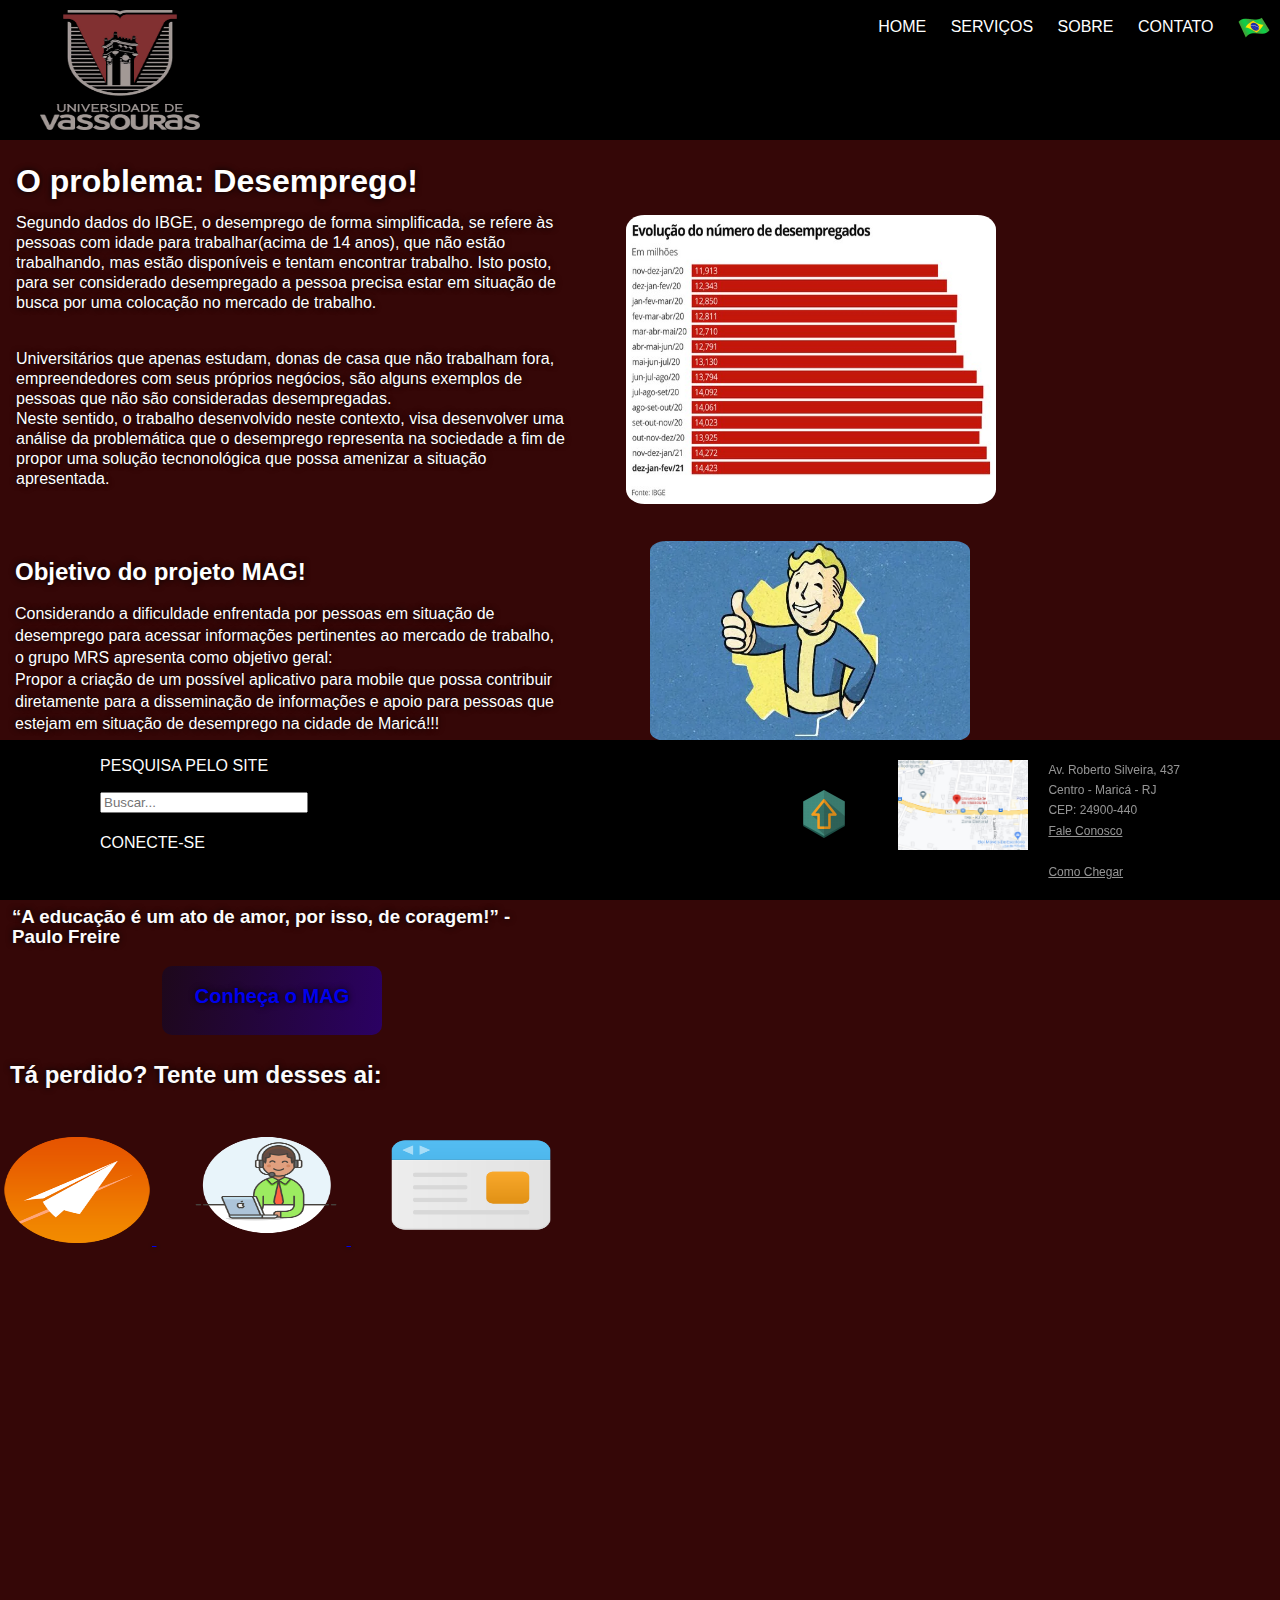
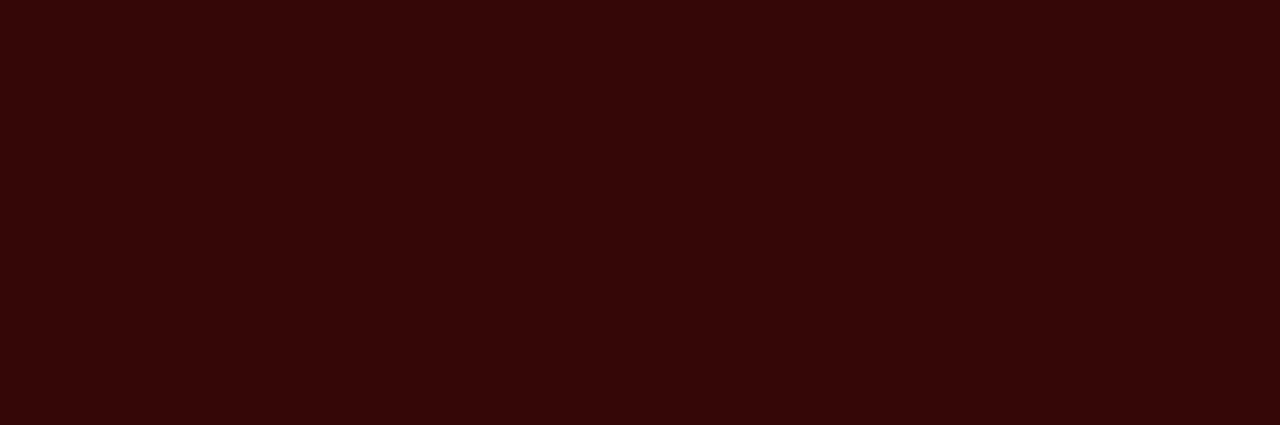
<file: index.html>
<!DOCTYPE html>
<html lang="pt-br">
 <head> <!---configuraçoes do head, inclusão de favicon da página -->
    <meta charset="UTF-8" />
    <meta http-equiv="X-UA-Compatible" content="IE=edge" />
    <meta name="viewport" content="width=device-width, initial-scale=1.0" />
    <title>Projeto MAG</title>
    <link rel="stylesheet" href="index.css">
    <link rel="shortcurt-icon" href="icone.ico" type="img/x-icon">
    <link rel="icon" href="iconepng.png" type="image/png">
    
  </head>

  <body>  <!--  script para pop-up de mensagem -->
    <b:if cond=’data:blog.pageType == &quot;item&quot;’>
<div id=’subscribe’>

<SCRIPT language="JavaScript" type="text/javascript">alert("Use o navegador EDGE!!")</SCRIPT>

</div>
</b:if>
    <div class="container"> <!-- Configuração do cabeçalho da página e âncoras para outras páginas.-->
      <div class="header">
        <img class="logo" src="logoN.png"/>
        <div>
          <a class="link" href="index.html">HOME</a>
          <a class="link" href="servicos.html">SERVIÇOS</a>
          <a class="link" href="sobre.html">SOBRE</a>
          <a class="link" href="contato.html">CONTATO</a>
          <img class="Brasil" src="brasil.ico" style="width: 32px;">
        </div>
      </div>
        
      <div class="P1"> <!--Div do primeiro parágrafo, estilização e espaçamento-->
        <h1>O problema: Desemprego!</h1>
        <p>Segundo dados do IBGE, o desemprego de forma simplificada, se refere às pessoas com idade para trabalhar(acima de 14 anos), que não estão trabalhando, mas estão disponíveis e tentam encontrar trabalho. Isto posto, para ser considerado desempregado a pessoa precisa
        estar em situação de busca por uma colocação no mercado de
        trabalho.</p><br>
        <p2>Universitários que apenas estudam, donas de casa que não trabalham fora, empreendedores com seus próprios negócios, são alguns exemplos de pessoas que não são consideradas desempregadas.</p2><br>
        <p3>Neste sentido, o trabalho desenvolvido neste contexto, visa desenvolver uma análise da problemática que o desemprego representa na sociedade a fim de propor uma solução tecnonológica que possa amenizar a situação apresentada.</p3>
        <div>
          <img class="imagem" src="desemprego.jpg">
        </div>
      </div>
       <div class="P2"> 
       <h2>Objetivo do projeto MAG!</h2> <!--div do segundo parágrafo, estilização e espaçamento-->
        <p>Considerando a dificuldade enfrentada por pessoas em situação de
          desemprego para acessar informações pertinentes ao mercado de
          trabalho, o grupo MRS apresenta como objetivo geral:<br>
          Propor a criação de um possível aplicativo para mobile que possa
          contribuir diretamente para a disseminação de informações e apoio
          para pessoas que estejam em situação de desemprego na cidade de Maricá!!!</p><br>
      </div>
        <div>
          <img class="mag" src="icon_objtv.jpg">
        </div>
        <div class="section"> <!-- Div de texto, estilização e afins-->
          <h1>Uma esperança!</h1>
          <p>Somos apenas uma instituição sem fins lucrativos, mas somos grandes enquanto pessoas e empresa. Iniciamos uma trajetória com uma missão, valores e passos firmes dos quais desejamos nos orgulhar e inspirar as pessoas a buscarem sempre o melhor de si!</p>
          <h3><q>A educação é um ato de amor, por isso, de coragem!</q> - Paulo Freire</h3>
          <div class="subsection">
            <a class="botao" href="sobre.html" style="text-decoration:none;">Conheça o MAG</a> <!--Botão redirecionador-->
          </div>
          <div class="bts">
            <h2>Tá perdido? Tente um desses ai:</h2>
            <br>
          </div>
          <!---Icons redirecionadores-->
          <div class="bts2">
          <a class="headerimg" href="contato.html">
            <img class="direcionador" src="contato.ico">
          </a>
          <a class="h-img2" href="servicos.html">
            <img class="dire-2" src="serviços.ico">
          </a>
          <a class="h-img3" href="sobre.html">
            <img class="dire-3" src="sobre.ico">
          </a>
          <br>
          <br>
          
         
    </div>
   
    <footer>
      <div> <!---Desta parte pra baixo se trata do rodapé e imagens contidas, além das âncoras.-->
       
        <p class="footerText">PESQUISA PELO SITE</p>
        <input placeholder="Buscar..." style="width: 200px"></input><br><br>
        <a class="link" style="text-decoration:none" href="contato.html">CONECTE-SE</a>
      </div>
      <div style="display:flex;flex-direction: row;padding-right: 200px;">
        <a class="topo" href="#"> <!--Botão que joga a pag ao topo-->
          <img src="top_icon.png">
        </a>
        <div>
          
          
          <img class="mapsImage" src="./mapsss.jpg" alt="">
        </div>
        <div class="footerMapDescriptionContainer">
          <div>
            <p class="footerTextGrey">Av. Roberto Silveira, 437</p>
            <p class="footerTextGrey">Centro - Maricá - RJ</p>
            <p class="footerTextGrey">CEP: 24900-440</p>
          </div>
          <div>
            <div>
              <a class="footerLink">Fale Conosco</a>
            </div>
            <br>
            <div>
              <a href="https://www.google.com.br/maps/dir//Universidade+de+Vassouras+-+Campus+Maric%C3%A1+-+Av.+Roberto+Silveira,+437+-+Centro,+Maric%C3%A1+-+RJ,+24900-440/@-22.9171417,-42.8151942,17z/data=!4m8!4m7!1m0!1m5!1m1!1s0x99ed97a377eccf:0x47e3b1c66d2180dc!2m2!1d-42.8130001!2d-22.9171417" class="footerLink">Como Chegar</a>
            </div>
          </div>
        </div>

      </div>
    </footer>
  </body>
</html>
</file>
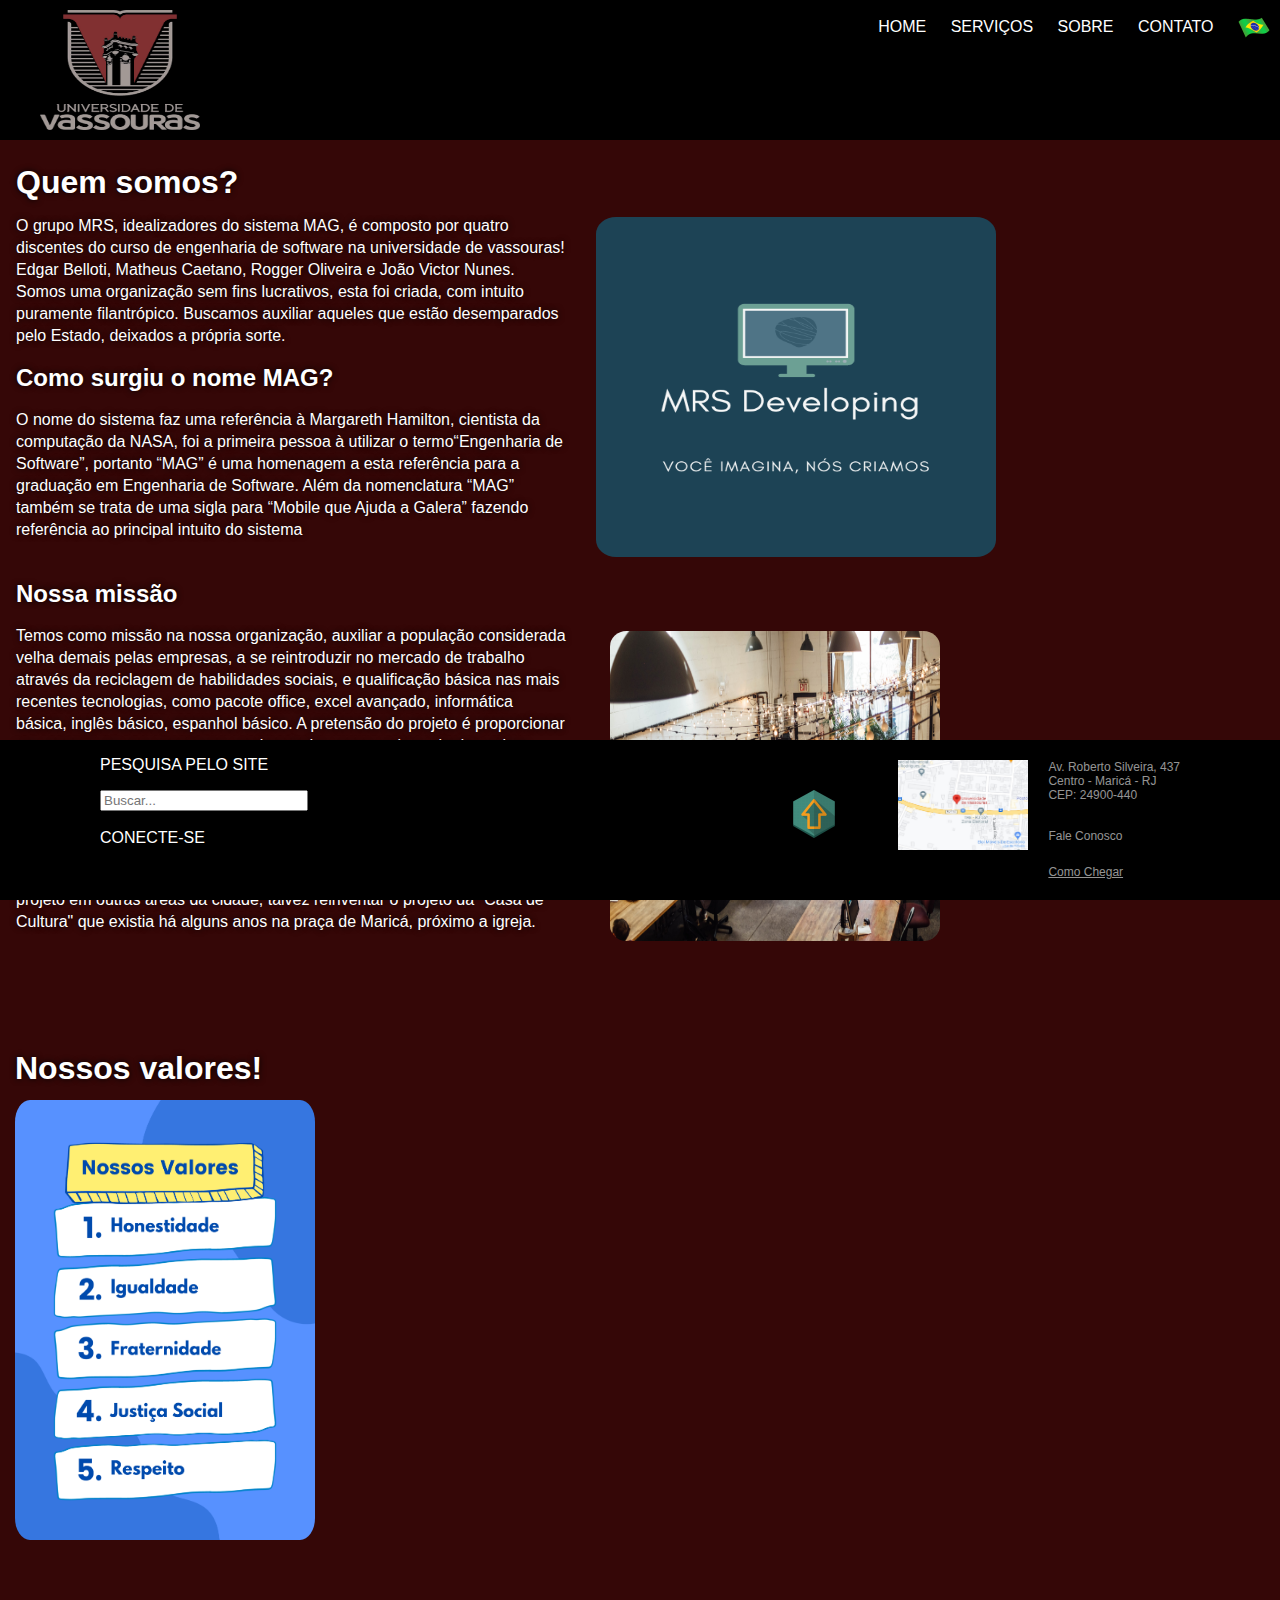
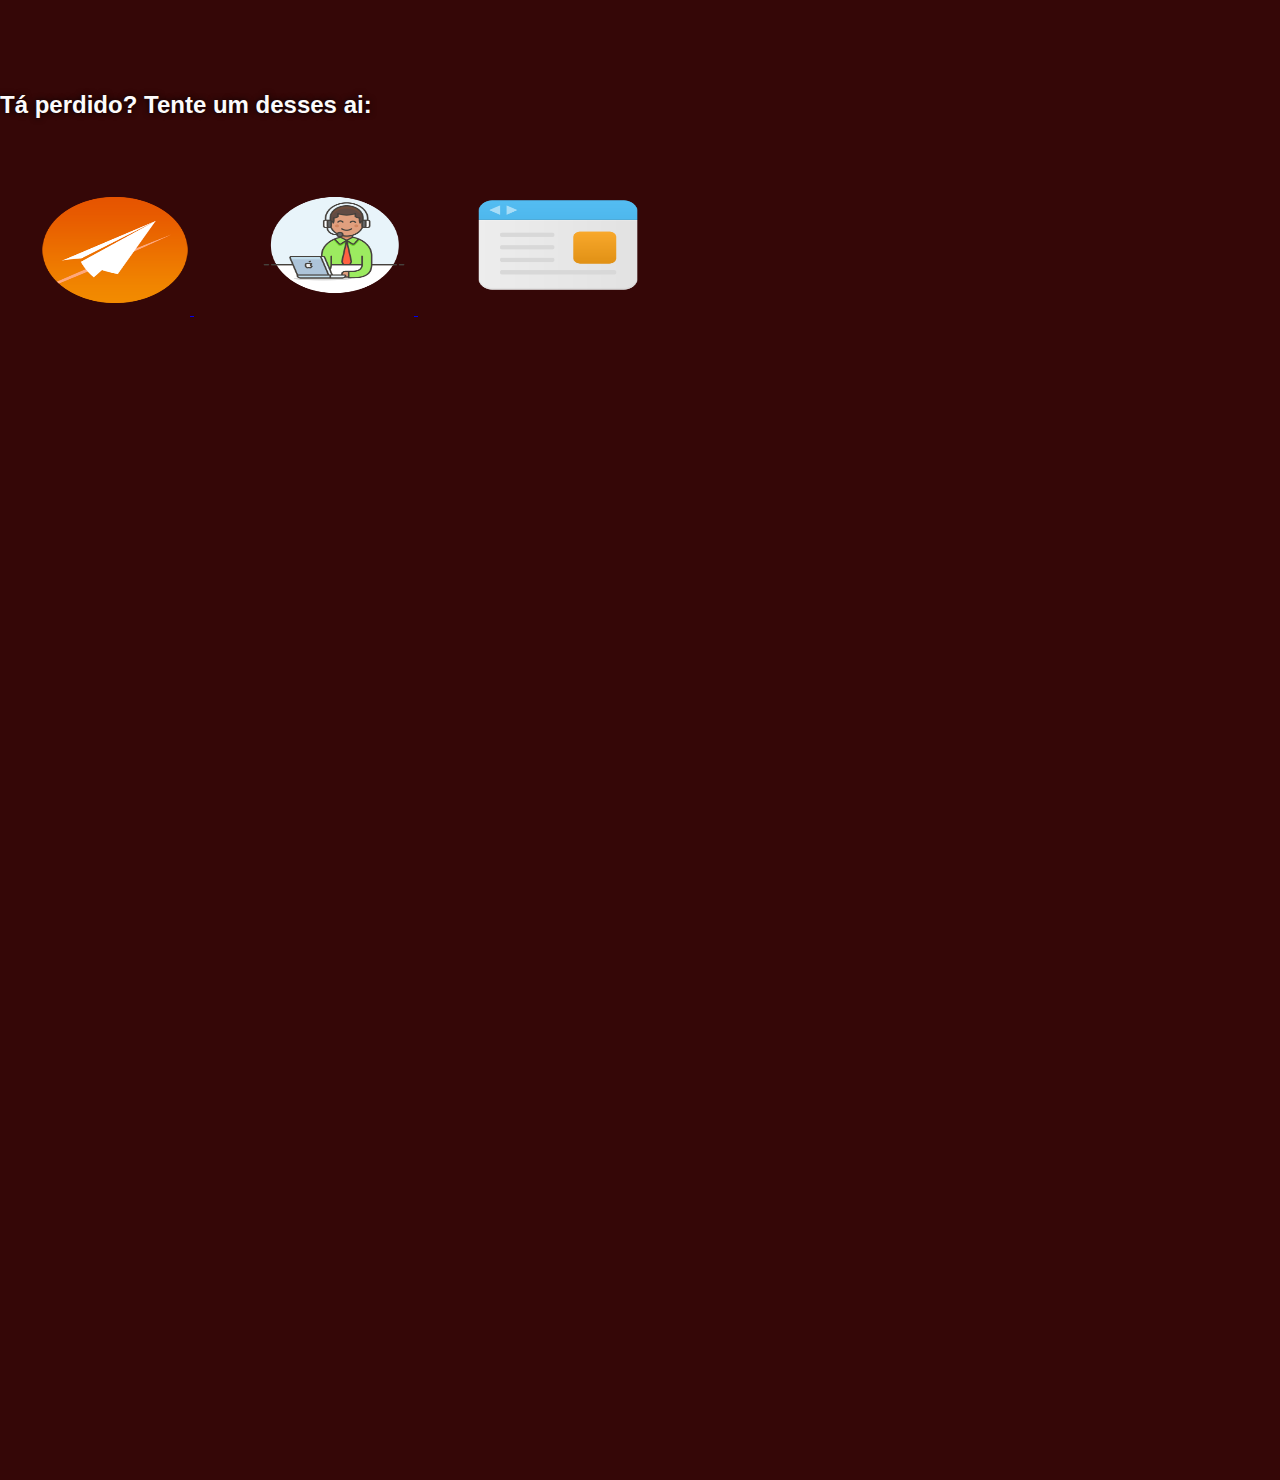
<file: sobre.html>
<!DOCTYPE html>
<html lang="pt-br">
  <head> <!---configuraçoes do head, inclusão de favicon da página -->
    <meta charset="UTF-8" />
    <meta http-equiv="X-UA-Compatible" content="IE=edge" />
    <meta name="viewport" content="width=device-width, initial-scale=1.0" />
    <title>Sobre</title>
    <link rel="stylesheet" href="sobre.css">
    <link rel="shortcurt-icon" href="icone.ico" type="img/x-icon">
    <link rel="icon" href="iconepng.png" type="image/png">
  
  
  </head>

  <body> <!--  script para pop-up de mensagem -->
    <b:if cond=’data:blog.pageType == &quot;item&quot;’>
<div id=’subscribe’>

<SCRIPT language="JavaScript" type="text/javascript">alert("Use o navegador EDGE!!")</SCRIPT>

</div>
</b:if>
    <div class="container"> <!-- Configuração do cabeçalho da página e âncoras para outras páginas.-->
      <div class="header">
        <img class="logo" src="logoN.png">
        <div>
          <a class="link" href="index.html">HOME</a>
          <a class="link" href="servicos.html">SERVIÇOS</a>
          <a class="link" href="sobre.html">SOBRE</a>
          <a class="link" href="contato.html">CONTATO</a>
          <img class="Brasil" src="brasil.ico">
        </div>
      </div>    
      <div class="P1"> <!--Div do primeiro parágrafo, estilização e espaçamento, inserção de imagens-->
        <h1>Quem somos?</h1>
        <p1>O grupo MRS, idealizadores do sistema MAG, é composto por quatro discentes do curso de engenharia de software na universidade de vassouras! Edgar Belloti, Matheus Caetano, Rogger Oliveira e João Victor Nunes.</p1>
        <p2>Somos uma organização sem fins lucrativos, esta foi criada, com intuito puramente filantrópico. Buscamos auxiliar aqueles que estão desemparados pelo Estado, deixados a própria sorte.
        </p2>
        <h2>Como surgiu o nome MAG?</h2>
        <p1>O nome do sistema faz uma referência à Margareth Hamilton, cientista da
        computação da NASA, foi a primeira pessoa à utilizar o termo<q>Engenharia de Software</q>,
        portanto <q>MAG</q> é uma homenagem a esta referência para a graduação em Engenharia de
        Software.
        Além da nomenclatura <q>MAG</q> também se trata de uma sigla para <q>Mobile que Ajuda a Galera</q> fazendo referência ao principal intuito do sistema</p1>
        <div>
          <img class="imagem2" src="MRS.png">
        </div>
        <h2>Nossa missão</h2>
        <p1>Temos como missão na nossa organização, auxiliar a população considerada velha demais pelas empresas, a se reintroduzir no mercado de trabalho através da reciclagem de habilidades sociais, e qualificação básica nas mais recentes tecnologias, como pacote office, excel avançado, informática básica, inglês básico, espanhol básico.</p1>
        <p2>A pretensão do projeto é proporcionar um espaço em que possamos ensinar todas essas coisas citadas acima, mas além do espaço virtual que é o sistema MAG, buscamos parceria com a Universidade de Vassouras afim de integrar o projeto aos CASS (Centro de atendimento em serviço social da FUSVE), fazendo estes se tornarem pontos de aplicaçãodo projeto, um local onde os nossos usuários poderiam utilizar computadores, e realizar seus estudos gratuitamente. Também buscamos parceria com a Prefeitura de Maricá, afim de expandir nosso projeto em outras áreas da cidade, talvez reinventar o projeto da "Casa de Cultura" que existia há alguns anos na praça de Maricá, próximo a igreja.</p2>
      </div>
      <div>
        <img class="imagem" src="missão.jpg">
      </div>
      <div class="P2"> <!--div do segundo parágrafo, estilização e espaçamento, inserção de imagens-->
        <h1>Nossos valores!</h1>
        <img class="imagem3" src="Valores.png">
      </div>
    </div>
    <div class="bts">
      <h2>Tá perdido? Tente um desses ai:</h2>
      <br>
    </div>
    <div class="bts2">
      <a class="headerimg" href="contato.html">
        <img class="direcionador" src="contato.ico">
      </a>
      <a class="h-img2" href="servicos.html">
        <img class="dire-2" src="serviços.ico">
      </a>
      <a class="h-img3" href="sobre.html">
        <img class="dire-3" src="sobre.ico">
      </a>
    
    
   
    </div>
    <footer> <!---Desta parte pra baixo se trata do rodapé e imagens contidas, além das âncoras.-->
      <div>
        <p class="footerText">PESQUISA PELO SITE</p>
        <input placeholder="Buscar..." style="width: 200px"></input><br><br>
        <a class="footerText" style="text-decoration:none" href="contato.html">CONECTE-SE</a>
      </div>
      <div style="display:flex;flex-direction: row;padding-right: 200px;">
        <a class="topo" href="#"> <!--Botão que joga a pag ao topo-->
          <img src="top_icon.png">
        </a>
        <div>
          
          <img class="mapsImage" src="./mapsss.jpg" alt="">
        </div>
        <div class="footerMapDescriptionContainer">
          <div>
            <p class="footerTextGrey">Av. Roberto Silveira, 437</p>
            <p class="footerTextGrey">Centro - Maricá - RJ</p>
            <p class="footerTextGrey">CEP: 24900-440</p>
          </div>
          <div>
            <div>
              <a class="footerLink" style="text-decoration:none" href="contato.html">Fale Conosco</a>
            </div>
            <br>
            <div>
              <a href="https://www.google.com.br/maps/dir//Universidade+de+Vassouras+-+Campus+Maric%C3%A1+-+Av.+Roberto+Silveira,+437+-+Centro,+Maric%C3%A1+-+RJ,+24900-440/@-22.9171417,-42.8151942,17z/data=!4m8!4m7!1m0!1m5!1m1!1s0x99ed97a377eccf:0x47e3b1c66d2180dc!2m2!1d-42.8130001!2d-22.9171417" class="footerLink">Como Chegar</a>
            </div>
          </div>
        </div>

      </div>
    </footer>
  </body>

  
</html>
</file>
<file: index.css>
/* } estilização do html e body */

html,body{
    background-color: rgba(53, 7, 7, 0.966);
    height: 150%;
    margin: auto;
        
}
/* estilizaçãp do botão q retorna ao topo */
.topo{
  text-decoration: none;
  position: relative;
  padding-right: 50px;
  padding-top: 50px;
  padding-left: 50px;
  padding-bottom: 50px;
 
}
 /* tamanho dos botões direcionadores */
.direcionador{
  width: 150px;
  height: 110px;
  margin-left: -10px;
  text-decoration: none;
  
}

.dire-3{
  width: 160px;
  height: 120px;
  margin-left: 40px;
  text-decoration: none;
  
}
.dire-2{
  width: 160px;
  height: 120px;
  margin-left: 30px;
  text-decoration: none;
  
}
a:hover{
  opacity: 0.5;
}
 /* estilização titulo botoes direcionadores */
.bts{
    position: relative;
    font-size: medium;
    font-family: Arial, Helvetica, sans-serif;
    color: rgb(252, 251, 251);
    text-align: left;
    width: 550px;
    line-height: 20px;
    float: left;
    text-shadow: 0 0 6px black;
    margin-left: -2px;
    margin-top: 10px;
    text-align: left;

}
/* estilização de texto e afins */
.section{
    position: relative;
    font-size: medium;
    font-family: Arial, Helvetica, sans-serif;
    color: rgb(252, 251, 251);
    text-align: left;
    width: 550px;
    line-height: 20px;
    float: left;
    text-shadow: 0 0 6px black;
    margin-left: 12px;

}
 /* estilização do botão! */
.subsection{
    margin-left: 150px;
    font-size: 20px;
    line-height: 60px;
    font-weight: 700;
    text-align: center;
    height: 69px;
    width: 220px;
    color: rgb(212, 16, 16);
    border-radius: 10px;
    cursor: pointer;
    background: linear-gradient(100deg, rgba(2, 9, 51, 0.459), rgb(43, 1, 99));
    
    
} 
/* estilização do vaultboy */
.mag{
    width: 320px ;
    height: 200px;
    border-radius: 5%;
    margin-left: 100px;
    margin-top: 300px;
    top: 10px;
    left: 16px;
    right: 30px;
   

}
/* estilização bandeira do Brasil */
.Brasil{
    margin-right: 10px;
    margin-bottom: -10px;
    
}
/* estilização primeiro paragráfo */
.P1{
    position: relative; 
    color:white;
    text-shadow: 0 0 6px black;
    font-family:Arial, Helvetica, sans-serif;
    font-size: medium;
    top: 10px;
    left: 16px;
    right: 30px;
    width: 550px;
    line-height: 20px;
    height: 80px;
    
    
}
/* estilização segundo paragráfo */
.P2{
    position: relative; 
    color:rgb(255, 255, 255);
    text-shadow: 0 0 6px black;
    font-family:Arial, Helvetica, sans-serif;
    text-align: left;
    font-size: medium;
    top: 300px;
    left: 15px;
    right: 15px;
    width: 550px;
    line-height: 22px;
    height: 30px;
    float: left;
    
}
/* estilização da imagem contida ao lado do texto */
.imagem{
    width: 370px;
    height: 289px;
    border-radius: 5%;  
    margin-left: 610px;
    margin-top: -310px;
}
/* estilização cabeçalho */
.header {
    display: flex;
    flex-direction: row;
    justify-content: space-between;
    padding-left: 40px;  
  
    background-color: black;
    padding-bottom: 10px;
    padding-top: 10px;
    font-family: Arial, Helvetica, sans-serif;
}
.link {
    text-decoration: none;
    margin-right: 20px;
    color: white;
    cursor: pointer;
  }
  a:hover {
    opacity: 0.5;
  }
  /* estilização do rodapé */
  footer {
    height: 160px; 
    width:100%;
    position: fixed;
    left: 0;
    bottom: 0; 
    background-color: black;
    display: flex;
    flex-direction: row;
    justify-content: space-between;
    padding-left: 100px;
    font-family: Arial, Helvetica, sans-serif
  }
  
  .footerTextGrey {
    margin: 0;
    font-size: 12px;
    color: lightgrey;
    opacity: 0.7;
    font-family: Arial, Helvetica, sans-serif
  }
  .footerLink {
    margin: 0;
    font-size: 12px;
    color: lightgrey;
    opacity: 0.7;
    cursor: pointer;
    text-decoration: underline;
    font-family: Arial, Helvetica, sans-serif
  }
  .mapsImage {
    width: 130px;
    height: 90px;
    margin-top: 20px;
  }
  .footerMapDescriptionContainer {
    display: flex;
    justify-content: space-between;
    flex-direction: column;
    margin-left: 20px;
    padding-top: 20px;
    padding-bottom: 20px;
    font-family: Arial, Helvetica, sans-serif
  }
 
  /* estilização da logo do site */
  .logo{
    width: 160px;
    height: 120px;
  }
</file>
<file: sobre.css>
/* } estilização do html e body */
html,body{
    background-color: rgba(53, 7, 7, 0.966);
    height: 185%;
    margin: auto;
}

/* estilizaçãp do botão q retorna ao topo */
.topo{
    text-decoration: none;
    position: relative;
    padding-right: 50px;
    padding-top: 50px;
    padding-left: 50px;
    padding-bottom: 50px;
   
  }
  /* tamanho dos botões direcionadores */
  a:hover{
    opacity: 0.5;
  }
  .direcionador{
    width: 150px;
    height: 110px;
    text-decoration: none;
    margin-top: 850px;
    margin-left:-1710px;
    cursor: pointer;
    padding-bottom: 10px;
   
    
  }
  .dire-2{
    width: 160px;
    height: 120px;
    margin-left: 60px;
    text-decoration: none;
    margin-top: 500px;
    cursor: pointer;
    padding-bottom: 10px;
  }
  .dire-3{
    width: 160px;
    height: 120px;
    margin-left: 60px;
    text-decoration: none;
    margin-top: 500px;
    cursor: pointer;
    padding-bottom: 10px;
  }
 
  /* estilização titulo botoes direcionadores */
  .bts{
      position: relative;
      font-size: medium;
      font-family: Arial, Helvetica, sans-serif;
      color: rgb(252, 251, 251);
      text-align: left;
      width: 450px;
      height:200px;
      line-height: 20px;
      float: left;
      text-shadow: 0 0 6px black;
      margin-top: 700px;
      text-align: left;
      padding-right: 1300px;
  
  }
  /* logo brasil no cabeçalho */
  .Brasil{
    margin-right: 10px;
    margin-bottom: -10px;
    width: 32px;
    
    
}
/* estilização P1 */
.P1{
    position: relative; 
    color:white;
    text-shadow: 0 0 6px black;
    font-family:Arial, Helvetica, sans-serif;
    font-size: medium;
    top: 10px;
    left: 16px;
    right: 30px;
    width: 550px;
    line-height: 22px;
    height: 80px;
    
    
}
/* estilização p2 */
.P2{
    position: relative; 
    color:white;
    text-shadow: 0 0 6px black;
    font-family:Arial, Helvetica, sans-serif;
    text-align: left;
    font-size: medium;
    top: 90px;
    left: 15px;
    right: 15px;
    width: 550px;
    line-height: 22px;
    height: 30px;
    float: left;
    
}
/* posicionamento e estilização das imagens */
.imagem{
    width: 330px;
    height: 310px;
    border-radius: 5%;
    margin-left: 610px;
    margin-top: 390px;
}
.imagem2{
    width: 400px;
    height: 340px;
    border-radius: 5%;
    margin-left: 580px;
    margin-top: -689px;
    
}
.imagem3{
    width: 300px;
    height: 440px;
    border-radius: 5%;
}
/* estilização cabeçalho */
.header {
    display: flex;
    flex-direction: row;
    justify-content: space-between;
    padding-left: 40px;  
  
    background-color: black;
    padding-bottom: 10px;
    padding-top: 10px;
    font-family: Arial, Helvetica, sans-serif;
}

 /* estilização rodapé */
  footer {
    height: 160px; 
    width:100%;
    position: fixed;
    left: 0;
    bottom: 0; 
    background-color: black;
    display: flex;
    flex-direction: row;
    justify-content: space-between;
    padding-left: 100px;
    font-family: Arial, Helvetica, sans-serif
  }
  .link {
    text-decoration: none;
    margin-right: 20px;
    color: white;
    cursor: pointer;
  }

  .footerText {
    color: white;
    font-size: 16px;
    font-family: Arial, Helvetica, sans-serif;
    padding-right: 10px;
  }
  .footerTextGrey {
    margin: 0;
    font-size: 12px;
    color: lightgrey;
    opacity: 0.7;
    font-family: Arial, Helvetica, sans-serif
  }
  .footerLink {
    margin: 0;
    font-size: 12px;
    color: lightgrey;
    opacity: 0.7;
    cursor: pointer;
    text-decoration: underline;
    font-family: Arial, Helvetica, sans-serif
  }
  .mapsImage {
    width: 130px;
    height: 90px;
    margin-top: 20px;
    padding-left: 10px;
  
  }
  .footerMapDescriptionContainer {
    display: flex;
    justify-content: space-between;
    flex-direction: column;
    margin-left: 20px;
    padding-top: 20px;
    padding-bottom: 20px;
    font-family: Arial, Helvetica, sans-serif
  }
 
  /* estilização da logo do site*/
  .logo{
    width: 160px;
    height: 120px;
  }
</file>
